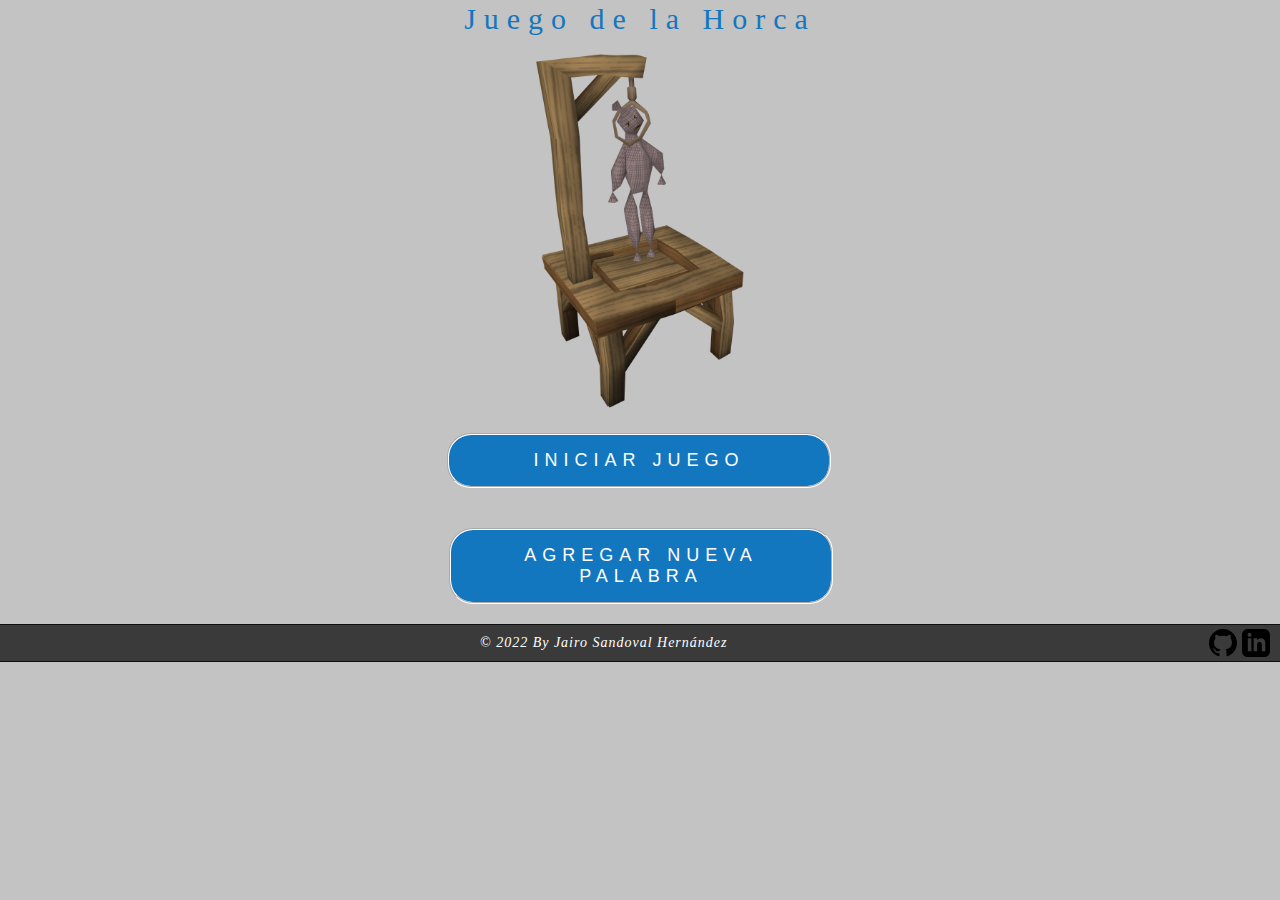
<file: index.html>
<!DOCTYPE html>
<html lang="es">
<head>
    <meta charset="UTF-8">
    <meta name="viewport" content="width=device-width, initial-scale=1.0">
    <meta http-equiv="X-UA-Compatible" content="IE=edge">
    <title>Juego de la Horca</title>
    <link rel="icon" href="./images/logo.gif">
    <meta property="og:title" content="Juego de la Horca">
    <meta property="og:type" content="photo">
    <meta property="og:description" content="Juego clásico del Ahorcado">
    <meta property="og:url" content="https://jairojrsandhers.github.io/Juego_del_Ahorcado/">
    <meta property="og:image" content="https://raw.githubusercontent.com/JairoJrSandhers/Juego_del_Ahorcado/main/images/imagen-ogp.png">
    <link rel="stylesheet" href="./css/reset.css">
    <link rel="stylesheet" href="./css/style.css">
    
    

</head>
<body>
    <header>
            <h1 id="titulo">Juego de la Horca</h1>
    </header>

    <main>
        <div class="imagen">
            <br>
            <img src="./images/horca.png" alt="imagen-ahorcado" height="356px">
        </div>
        <div class="botonesinicio">
            <button class="iniciar-juego" onclick="location.href='./juego.html'">Iniciar Juego</button>
            <button class="agregar-palabra">Agregar nueva palabra</button>
        </div>
    </main>
    
    <footer>
        <div class="copyright">
            <p>© 2022 By Jairo Sandoval Hernández</p>
        </div>
        <div class="redes">
            <a href="https://github.com/JairoJrSandhers" target="_blank"><img class="imgRedes" src="./images/github.svg" alt="Github"></a>
            <a href="https://www.linkedin.com/in/jairojrsandhers/" target="_blank"><img class="imgRedes" src="./images/linkedin.svg" alt="Linkedin"></a>
        </div>
    </footer>

</body>
</html>
</file>
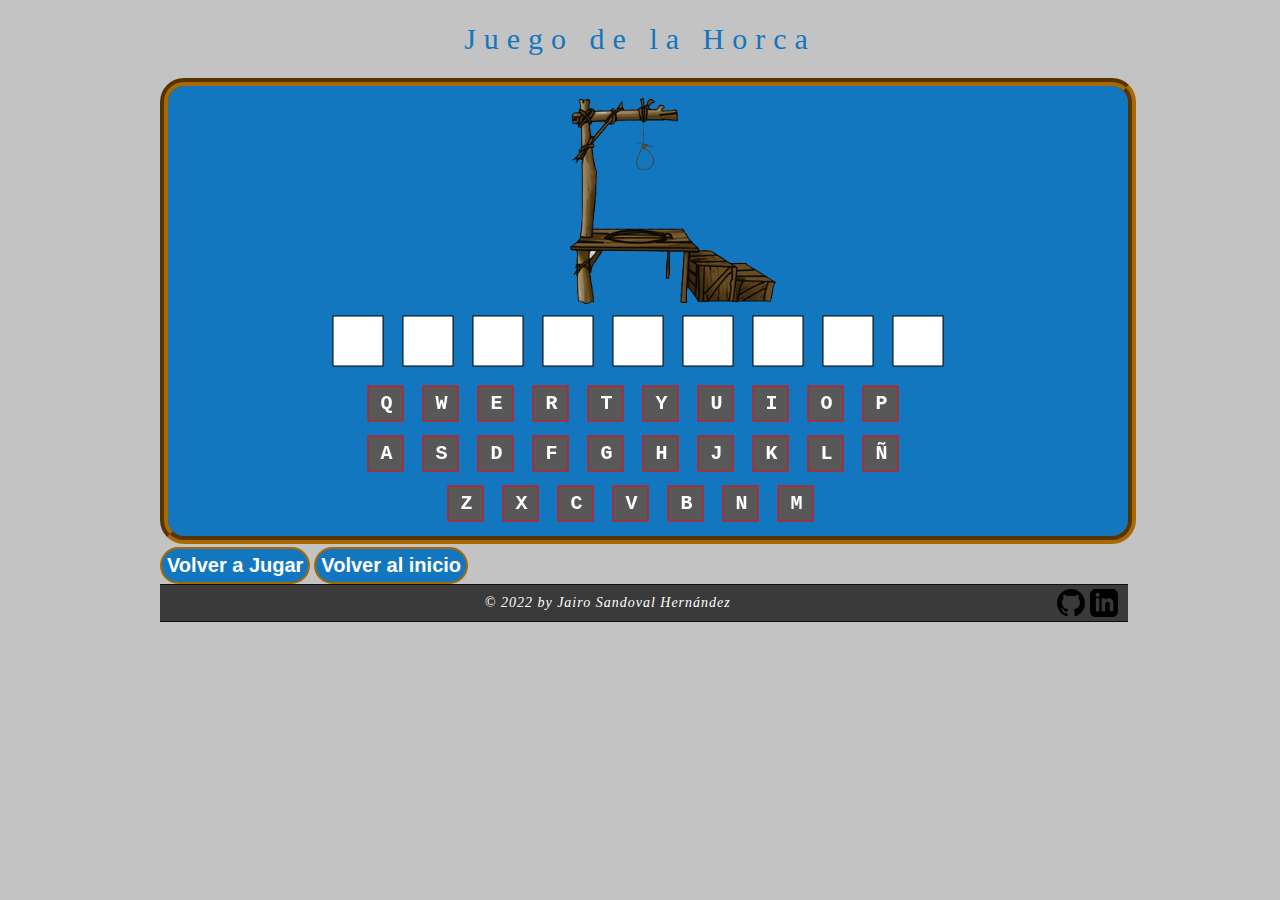
<file: juego.html>
<!doctype html>
<html>
    <head>
        <meta charset="utf-8">
        <meta name="viewport" content="width=device-width, initial-scale=1.0">
        <meta http-equiv="X-UA-Compatible" content="IE=edge">
        <title>Juego de la Horca</title>
        <link rel="icon" href="./images/logo.gif">
        <meta property="og:title" content="Juego de la Horca">
        <meta property="og:type" content="photo">
        <meta property="og:description" content="Juego clásico del Ahorcado">
        <meta property="og:url" content="https://jairojrsandhers.github.io/Juego_del_Ahorcado/">
        <meta property="og:image" content="https://raw.githubusercontent.com/JairoJrSandhers/Juego_del_Ahorcado/main/images/imagen-ogp.png">
        <link rel="stylesheet" href="./css/reset.css">
        <link rel="stylesheet" href="./css/stilojuego.css">
    </head>

    <body>
        <h1>Juego de la Horca</h1>
        <canvas id="pantalla" width="960px" height="450px"> <!-- etiqueta del canvas con sus medidas en la pantalla -->
            Tu navegador no soporta Canvas.
        </canvas>
        <!-- El boton que nos sirve para recargar la pagina y asi generar una nueva palabra y volver a jugar -->
        <button class="boton" id="reset-game" type="reset" onclick="javascript:window.location.reload();">Volver a Jugar</button>
        <button class="boton" id="volver-atras" onclick="location.href='./index.html'">Volver al inicio</button>
    </body>

    <footer>
        <div class="copyright">
            <p>© 2022 by Jairo Sandoval Hernández</p>
        </div>
        <div class="redes">
            <a href="https://github.com/JairoJrSandhers" target="_blank"><img class="imgRedes" src="./images/github.svg" alt="Github"></a>
            <a href="https://www.linkedin.com/in/jairojrsandhers/" target="_blank"><img class="imgRedes" src="./images/linkedin.svg" alt="Linkedin"></a>
        </div>
    </footer>

    <script src="./js/cryptography.js"></script>
    
</html>
</file>
<file: css/style.css>
body{
  background-color: rgb(195, 195, 195);  
}

#titulo {
    margin: 0;
    display: flex;
    justify-content: center;
    background-color: transparent;
    padding: 4px;
    font-size: 30px;
    font-weight: 500;
    letter-spacing: 8px;
    color: rgb(19, 119, 191);
}

.imagen {
    text-align: center;
}

.botonesinicio {
    display: flex;
    flex-direction: column;
    align-items: center;
    }
.iniciar-juego, .agregar-palabra{
    padding: 15px;
    background-color: rgb(19, 119, 191);
    width: 30%;
    font-size: 18px;
    color: rgb(255, 255, 255);
    border: 2px groove rgb(255, 255, 255);
    border-radius: 24px;
    letter-spacing: 6px;
    text-transform: uppercase;
    text-align: center;
    align-items: center;
    margin: 20px 0;
}

.iniciar-juego {
    margin-right: 2px;
}

.agregar-palabra {
    margin-left: 2px;
}

button:hover {
    cursor: pointer;
}

button:active {
    background-color: rgb(255, 255, 255);
    color:rgb(19, 119, 191);
}

footer {
    display: flex;
    padding: 4px;
    background-color: rgba(0, 0, 0, 0.7);
    border-top: 1px solid rgba(15, 15, 15);
    border-bottom: 1px solid rgb(15, 15, 15);
    color: rgb(255, 255, 255);
    font-size: 14px;
    letter-spacing: 1px;
    font-style: italic;
}

.copyright {
    margin: auto;
    justify-content: center;
}

.redes {
    margin: auto 6px;
    justify-content: flex-end;
}

.imgRedes {
    vertical-align: middle;
    cursor: pointer;
    width: 28px;
    height: auto;
}

.imgRedes:hover {
    transform: scale(1.1);
}

@media screen and (max-width: 700px) {

    footer {
    font-size: 10px;
    }

    .imgRedes {
    width: 14px;
    height: auto;
    }

}
</file>
<file: css/stilojuego.css>
body{
    width: 960px;
    margin: 0 auto;
    background-color: rgb(195, 195, 195);
}

h1{ 
    margin: 20px 0;
    display: flex inline-block;
    justify-content: center;
    background-color: transparent;
    padding: 4px;
    font-size: 30px;
    font-weight: 500;
    letter-spacing: 8px;
    color: rgb(19, 119, 191);
    text-align: center;

}

#pantalla{
    border: groove 8px rgb(170, 104, 0);
    background: rgb(19, 119, 191);   
    border-radius: 24px;
}

.boton{
    background-color: rgb(19, 119, 191);
    color: white;
    font-size: 20px;
    text-align: center;
    font-weight: bolder;
    padding: 5px;
    border: solid 2px rgb(170, 104, 0);
    border-radius: 24px;
}

.boton:hover{ /* Estilo que se activa al pasar el puntero sobre el boton */
    background-color: rgb(195, 195, 195);
    font-size: 22px;
    border: groove 4px rgb(170, 104, 0);
    border-radius: 24px;
}

footer {
    width: 100%;
    display: flex;
    padding: 4px;
    background-color: rgba(0, 0, 0, 0.7);
    border-top: 1px solid rgba(15, 15, 15);
    border-bottom: 1px solid rgb(15, 15, 15);
    color: rgb(255, 255, 255);
    font-size: 14px;
    letter-spacing: 1px;
    font-style: italic;
    
}

.copyright {
    margin: auto;
    justify-content: center;
}

.redes {
    margin: auto 6px;
    justify-content: flex-end;
}

.imgRedes {
    vertical-align: middle;
    cursor: pointer;
    width: 28px;
    height: auto;
}

.imgRedes:hover {
    transform: scale(1.1);
}

@media screen and (max-width: 700px) {

    footer {
    font-size: 10px;
    }

    .imgRedes {
    width: 14px;
    height: auto;
    }

}
</file>
